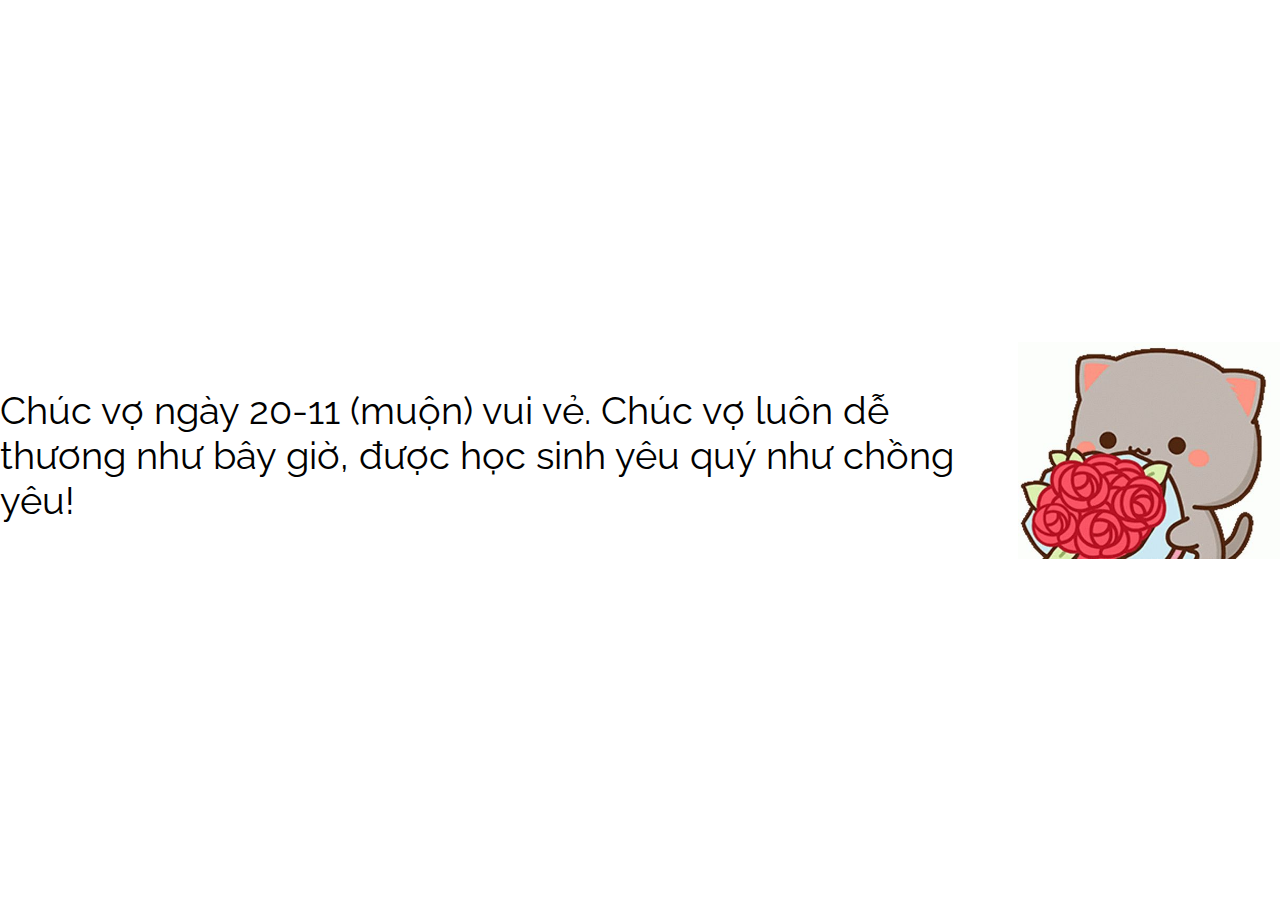
<file: final.html>
<!DOCTYPE html>
<html>
  <head>
    <link rel="preload" href="https://fonts.googleapis.com/css?family=Raleway&display=swap" as="style" onload="this.onload=null;this.rel='stylesheet'">
    <noscript><link href="https://fonts.googleapis.com/css?family=Raleway&display=swap" rel="stylesheet"></noscript>
    <title>
      Chúc mừng 20-11
    </title>
    <style>
      body, html {
        margin: 0;
        padding: 0;
        height: 100%;
        font-family: 'Raleway', sans-serif;
      }
      .image-box {
        max-width: 40%; /* Adjust the width of the image box */
      }

      .image-box img {
        max-width: 100%; /* Ensure the image fits within the container */
        height: auto; /* Maintain aspect ratio */
      }
      .section {
        height: 100vh; /* Full viewport height */
        display: flex;
        justify-content: center;
        align-items: center;
        transition: opacity 0.5s ease-in-out; /* Define transition */
        border-top: 5px solid transparent; /* Initially transparent border */
        position: relative;
        font-size: 3vw;
      }
      </style>
  </head>
  <body>
    <div id="sectionContainer">
      <section class="section">
        Chúc vợ ngày 20-11 (muộn) vui vẻ. Chúc vợ luôn dễ thương như bây giờ, được học sinh yêu quý như chồng yêu!
        <div class="image-box">
          <img src="images/flower.jpg" alt="Flower">
        </div>
        <div class="text-box">
    </div>
  </body>
</html>
</file>
